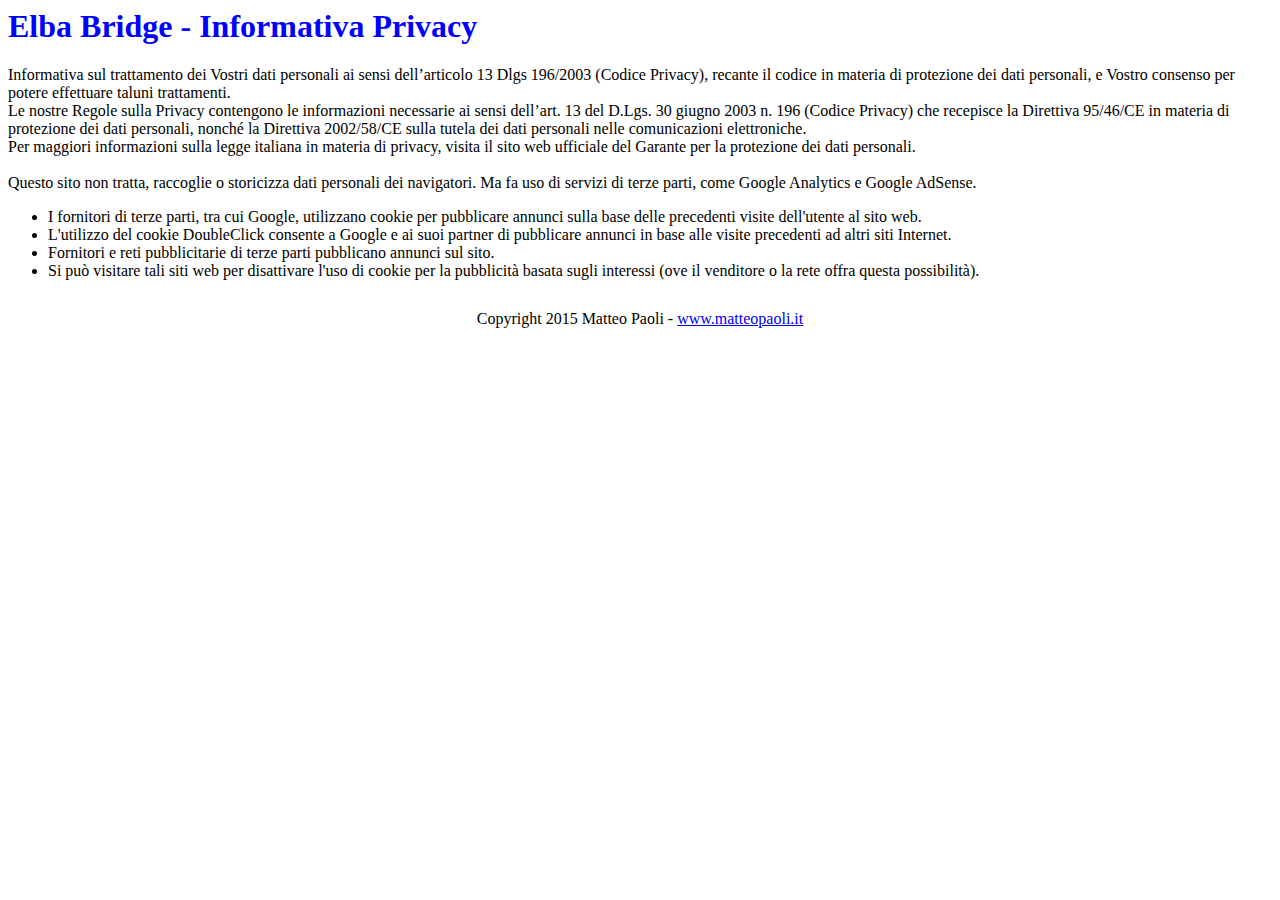
<file: privacy_policy.html>
<!-- Copyright (c) 2015 Matteo Paoli -->

<html>
  <head>
    <meta charset="UTF-8">
    <link rel="stylesheet" href="./elbaBridge.css">
    <title>Elba Bridge - Informatica Privacy</title>
  </head>
  <body>
  <h1 >Elba Bridge - Informativa Privacy</h1>
   <div> Informativa sul trattamento dei Vostri dati personali ai sensi dell’articolo 13 Dlgs 196/2003 (Codice Privacy), recante il codice in materia di protezione dei dati personali, e Vostro consenso per potere effettuare taluni trattamenti.</div>
   <div>Le nostre Regole sulla Privacy contengono le informazioni necessarie ai sensi dell’art. 13 del D.Lgs. 30 giugno 2003 n. 196 (Codice Privacy) che recepisce la Direttiva 95/46/CE in materia di protezione dei dati personali, nonché la Direttiva 2002/58/CE sulla tutela dei dati personali nelle comunicazioni elettroniche.
   </div>
   <div>Per maggiori informazioni sulla legge italiana in materia di privacy, visita il sito web ufficiale del Garante per la protezione dei dati personali.
   </div>
   <br>
   <div>Questo sito non tratta, raccoglie o storicizza dati personali dei navigatori. Ma fa uso di servizi di terze parti, come Google Analytics e Google AdSense.</div>
   <ul>
   <li>I fornitori di terze parti, tra cui Google, utilizzano cookie per pubblicare annunci sulla base delle precedenti visite dell'utente al sito web.</li>
   <li>L'utilizzo del cookie DoubleClick consente a Google e ai suoi partner di pubblicare annunci in base alle visite precedenti ad altri siti Internet.</li>
   <li>Fornitori e reti pubblicitarie di terze parti pubblicano annunci sul sito.</li>
   <li>Si può visitare tali siti web per disattivare l'uso di cookie per la pubblicità basata sugli interessi (ove il venditore o la rete offra questa possibilità). </li>

</ul>

<div class="footer">Copyright 2015 Matteo Paoli - <a target="_blank" href="http://www.matteopaoli.it">www.matteopaoli.it</a></div>
 
  </body>
</html>
</file>
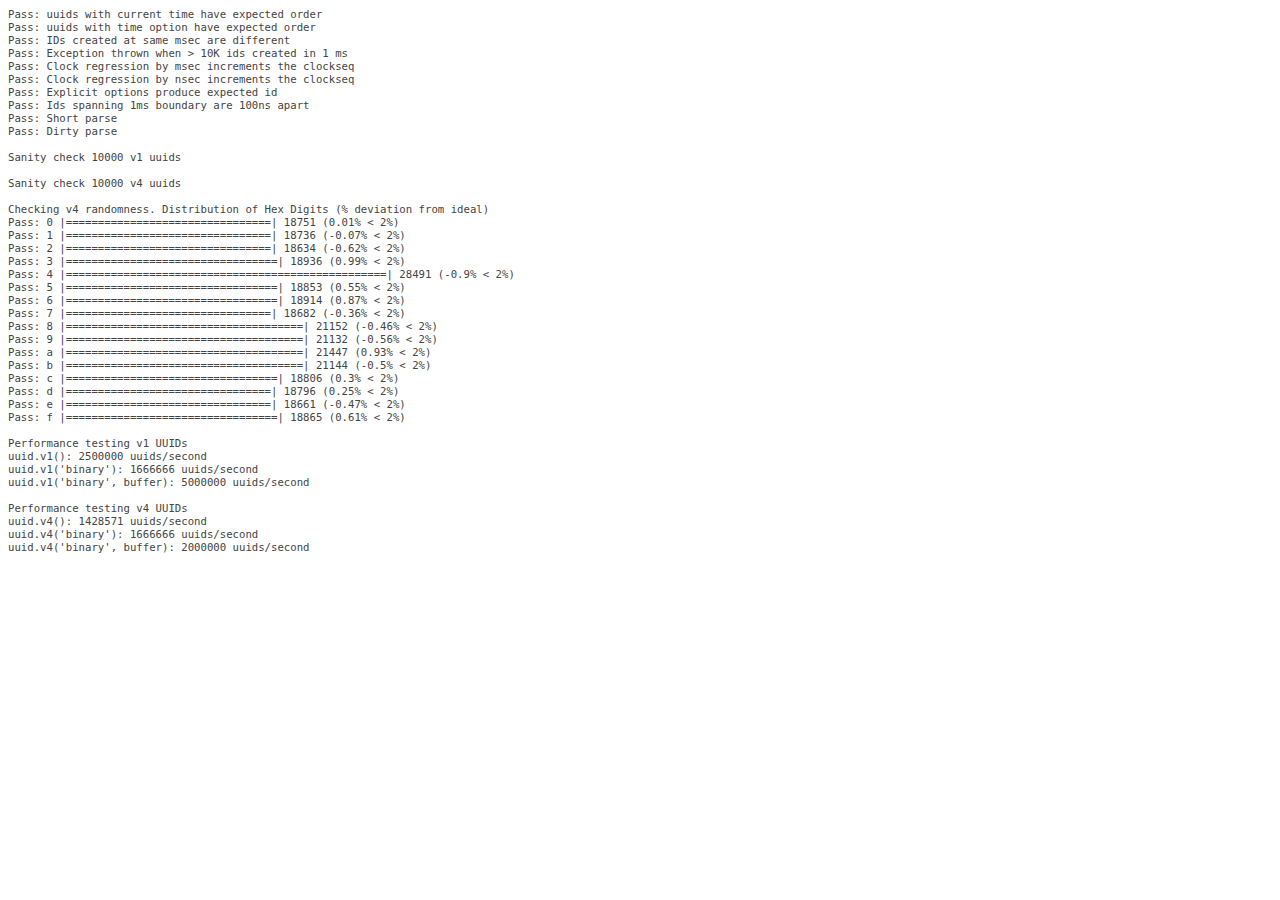
<file: elbaBridgeServer/nodejs/node_modules/request/node_modules/node-uuid/test/test.html>
<html>
  <head>
    <style>
      div {
        font-family: monospace;
        font-size: 8pt;
      }
      div.log {color: #444;}
      div.warn {color: #550;}
      div.error {color: #800; font-weight: bold;}
    </style>
    <script src="../uuid.js"></script>
  </head>
  <body>
    <script src="./test.js"></script>
  </body>
</html>
</file>
<file: elbaBridge.css>
/* http://www.toremar.it/mds/www/images/toremar/logo-moby.png
http://www.toremar.it/mds/www/images/toremar/logo-toremar.png 
http://www.traghettiweb.it/logo/cferries.gif
http://www.traghetti-elba.it/images/compagnie/blu-navy.jpg /*


/*
https://secure.traghettitalia.it/traghetti/images/loghi_compagnie_result/1.gif moby
https://secure.traghettitalia.it/traghetti/images/loghi_compagnie_result/2.gif toremar
https://secure.traghettitalia.it/traghetti/images/loghi_compagnie_result/3.gif blu-navy
https://secure.traghettitalia.it/traghetti/images/loghi_compagnie_result/4.gif elba ferries
*/



.onlyPedestrians{
    background: url("./img/no-cars.jpg") no-repeat;
    background-size : contain;
    background-position: center center;
}

.onlyPedestriansColumn{
    width: 30px;
}

div.debugMessage{
    color : white;
    margin-top: 2px;
    margin-bottom: 2px;
    font-size: xx-small;
}

div.flags{
    text-align: right;
}

div.companyLink {
    display : inline;
    text-align: center;
}


div.message{
    text-align: center;
    margin-top: 30px;
    margin-bottom: 30px;
    
}
div.resultLen {
    display : inline;
    
}

div.footer{
    text-align: center;
    margin-top: 30px;
    margin-bottom: 30px;
   
}

div.disclaimer{
    text-align: center;
    margin-top: 5px;
    margin-bottom: 5px;
    font-size: small;
    
}

.loading{
    margin : 60px;
    color : blue;
    text-align : center;
    
}

.noResultText{
    margin : 40px;
    color : blue;
    text-align : center;
}

.blueText{
    margin : 10px;
    color : blue;
    text-align : center;
}

div.adBanner{
    text-align: center;
    width : 95%;
    margin-left:auto; 
    margin-right:auto;
    margin-top: 10px;
    margin-bottom: 10px;
}

.companyColumn{
    width: 110px;
}

.Toremar{
    background: url("./img/toremarLogo.gif") no-repeat;
    background-size : contain;
    background-position: center center;
}

tr.Toremar{
    background: #F5A9A9;
}

td.nextDay{
    font-weight: bold;
}


.Moby{
    background: url("./img/mobyLogo.gif") no-repeat;
    background-size : contain;
    background-position: center center;
    
}

tr.Moby{
    background: #A9E2F3;
    
}

.BluNavy{
    background: url("./img/blunavyLogo.gif") no-repeat;
    background-size : contain;
    background-position: center center;
}

tr.BluNavy{
    background: #33CCFF;
    
}

.ElbaFerries{
    background: url("./img/elbaferriesLogo.gif") no-repeat;
    background-size : contain;
    background-position: center center;
}

tr.ElbaFerries{
    background: #FFFF99;
    
}

table.main {
    width : 95%;
    text-align: center;
    margin-bottom: 10px;
    margin-left:auto; 
    margin-right:auto;
}

.twoColumnLayout {
   height: auto;
   overflow: hidden;
   
}

.leftColumn {
    width: 260px;
    float: left;
    margin-left: 20px;
    margin-right: 20px;
    /* background: #aafed6; */
}

.rightColumn {
    float: none; /* not needed, just for clarification */
    /* background: #e8f6fe; */
    /* the next props are meant to keep this block independent from the other floated one */
    width: auto;
    overflow: hidden;
    
}

h1 {
    color: blue;
}

#map {
        width: 240px;
        height: 240px;
        background-color: #CCC;
      }
      
.paypalButton{
    text-align : center;
    margin-top : 30px ;
    margin-bottom : 10px;
}
</file>
